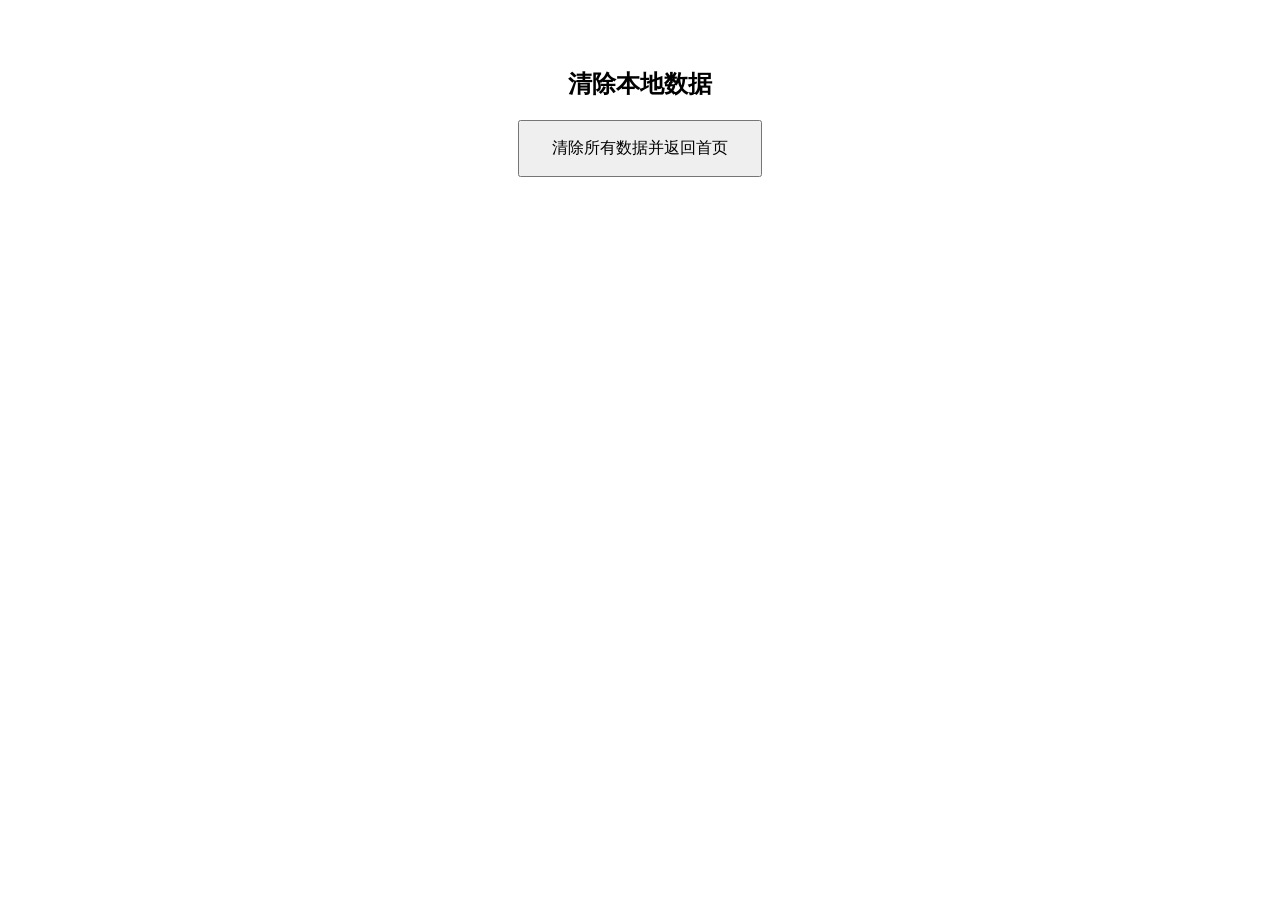
<file: clear-storage.html>
<!DOCTYPE html>
<html>
<head>
  <meta charset="UTF-8">
  <title>清除数据</title>
  <link rel="manifest" href="manifest.json">
  <link rel="apple-touch-icon" href="images/icon.png">
  <meta name="theme-color" content="#FF7B3D">
  <meta name="mobile-web-app-capable" content="yes">
  <meta name="apple-mobile-web-app-capable" content="yes">
  <meta name="apple-mobile-web-app-title" content="Donke">
  <meta name="apple-mobile-web-app-status-bar-style" content="black-translucent">
  <script>
    if ('serviceWorker' in navigator) {
      navigator.serviceWorker.register('/service-worker.js');
    }
  </script>
</head>
<body style="padding:40px 40px 20px;text-align:center;font-family:sans-serif;">
  <h2>清除本地数据</h2>
  <button onclick="localStorage.clear();alert('已清除');location.href='index.html'" style="padding:16px 32px;font-size:16px;">清除所有数据并返回首页</button>
</body>
</html>
</file>
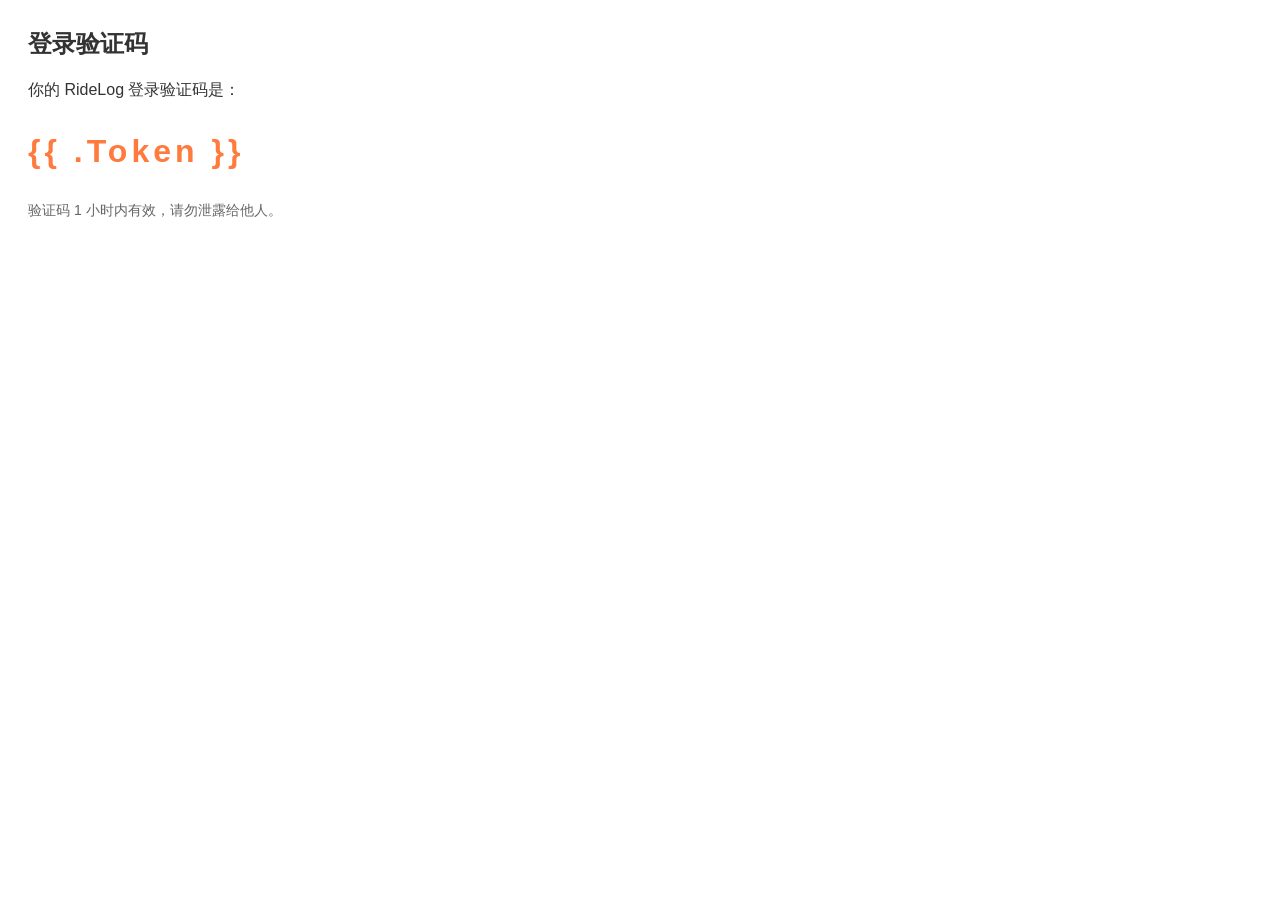
<file: supabase/templates/magic_link.html>
<!DOCTYPE html>
<html>
<head>
  <meta charset="utf-8">
</head>
<body style="font-family: -apple-system, BlinkMacSystemFont, 'Segoe UI', Roboto, sans-serif; padding: 20px; color: #333;">
  <h2 style="margin-top: 0;">登录验证码</h2>
  <p>你的 RideLog 登录验证码是：</p>
  <p style="font-size: 32px; font-weight: bold; letter-spacing: 4px; color: #FF7B3D;">{{ .Token }}</p>
  <p style="color: #666; font-size: 14px;">验证码 1 小时内有效，请勿泄露给他人。</p>
</body>
</html>
</file>
